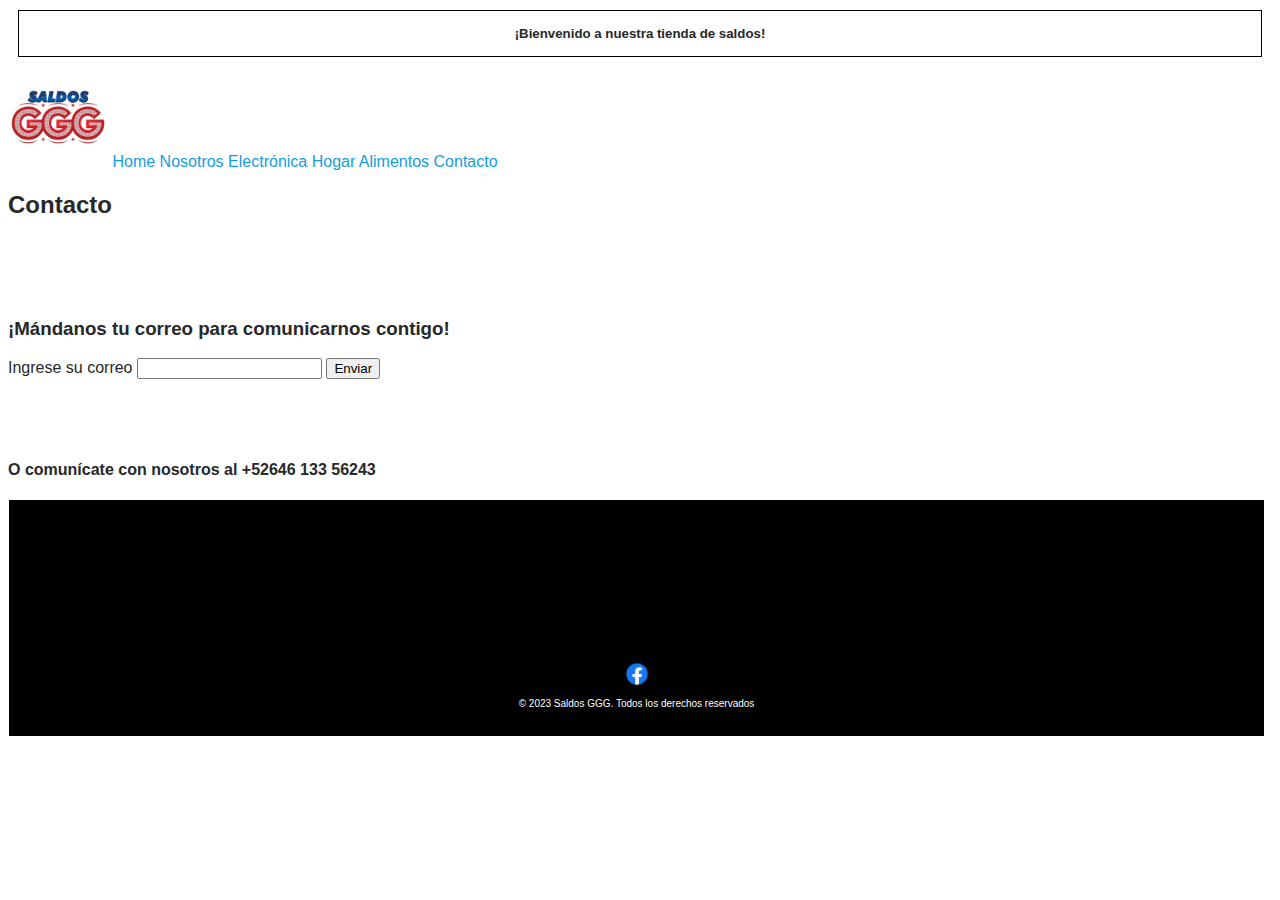
<file: pages/Contacto.html>
<!DOCTYPE html>
<html lang="en">

<head>
    <meta charset="UTF-8">
    <meta name="viewport" content="width=device-width, initial-scale=1.0">
    <link rel="stylesheet" href="../CSS/style.css">
    <title>Contacto</title>
</head>

<body>
    <h5> ¡Bienvenido a nuestra tienda de saldos!</h5>

    <div class="logo">
        <img width="100" src="../images/logo.jpg" alt="Logo de Saldos GGG">
        
        <a href="../index.html">Home</a>
        <a href="../pages/Nosotros.html">Nosotros</a>
        <a href="../pages/Electrónica.html">Electrónica</a>
        <a href="../pages/Hogar.html">Hogar</a>
        <a href="../pages/Alimentos.html">Alimentos</a>
        <a href="../pages/Contacto.html">Contacto</a>

    </div>

    <h2> Contacto </h2>

    <main>
        <section>
            <h3> ¡Mándanos tu correo para comunicarnos contigo! </h3>
            <form action="">

                <label for="email"> Ingrese su correo </label>
                <input type="email">
                <input type="submit" value="Enviar">

            </form>
        </section>
    </main>

    <h4> O comunícate con nosotros al +52646 133 56243 </h4>


    <footer>

        <div class: .encabezado>
            <p> Visítanos en nuestra tienda </p>

            <p> Ubicados en Ensenada, Baja California, México </p>
            <p> Horarios de atención: </p>
            <p>Lunes a Viernes: 10 a.m. - 6 p.m. /
                Sábado y Domingo: 10 a.m. - 5 p.m. </p>

            <div>
                <a href="https://www.facebook.com/saldosgggens">
                    <img width="30" src="../images/logoFacebook.png" alt="Logo Facebook"> </a>
            </div>

            <span> © 2023 Saldos GGG. Todos los derechos reservados </span>
        </div>
    </footer>

</body>

</html>
</file>
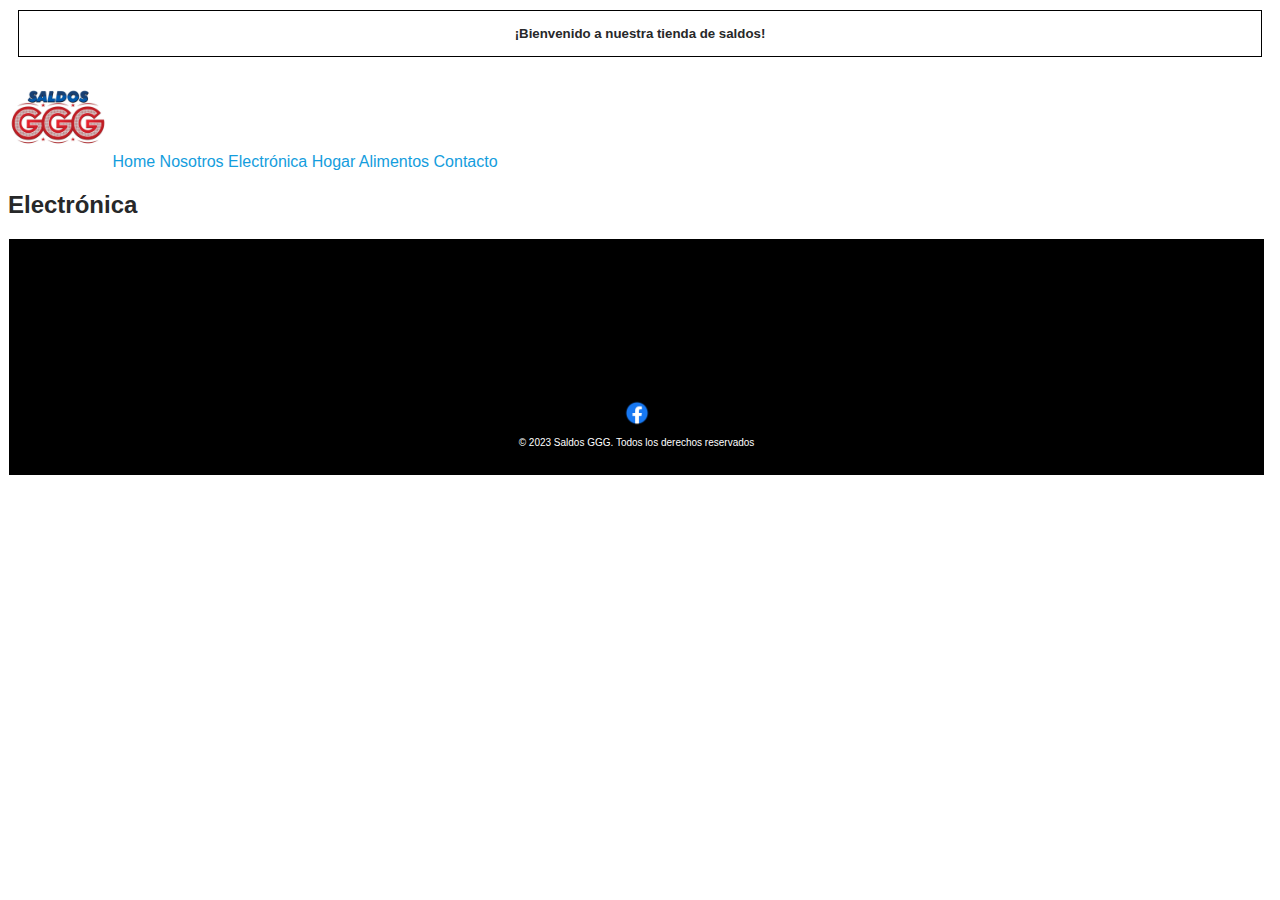
<file: pages/Electrónica.html>
<!DOCTYPE html>
<html lang="en">

<head>
    <meta charset="UTF-8">
    <meta name="viewport" content="width=device-width, initial-scale=1.0">
    <link rel="stylesheet" href="../CSS/style.css">
    <title>Document</title>
</head>

<body>
    <h5> ¡Bienvenido a nuestra tienda de saldos!</h5>
    
    <div class="logo">
        <img width="100" src="../images/logo.jpg" alt="Logo de Saldos GGG">
        
        <a href="../index.html">Home</a>
        <a href="../pages/Nosotros.html">Nosotros</a>
        <a href="../pages/Electrónica.html">Electrónica</a>
        <a href="../pages/Hogar.html">Hogar</a>
        <a href="../pages/Alimentos.html">Alimentos</a>
        <a href="../pages/Contacto.html">Contacto</a>

    </div>

    <h2> Electrónica </h2>


    <footer>

        <div class: .encabezado>
            <p> Visítanos en nuestra tienda </p>

            <p> Ubicados en Ensenada, Baja California, México </p>
            <p> Horarios de atención: </p>
            <p>Lunes a Viernes: 10 a.m. - 6 p.m. /
                Sábado y Domingo: 10 a.m. - 5 p.m. </p>

            <div>
                <a href="https://www.facebook.com/saldosgggens">
                    <img width="30" src="../images/logoFacebook.png" alt="Logo Facebook"> </a>
            </div>

            <span> © 2023 Saldos GGG. Todos los derechos reservados </span>
        </div>
    </footer>
</body>

</html>
</file>
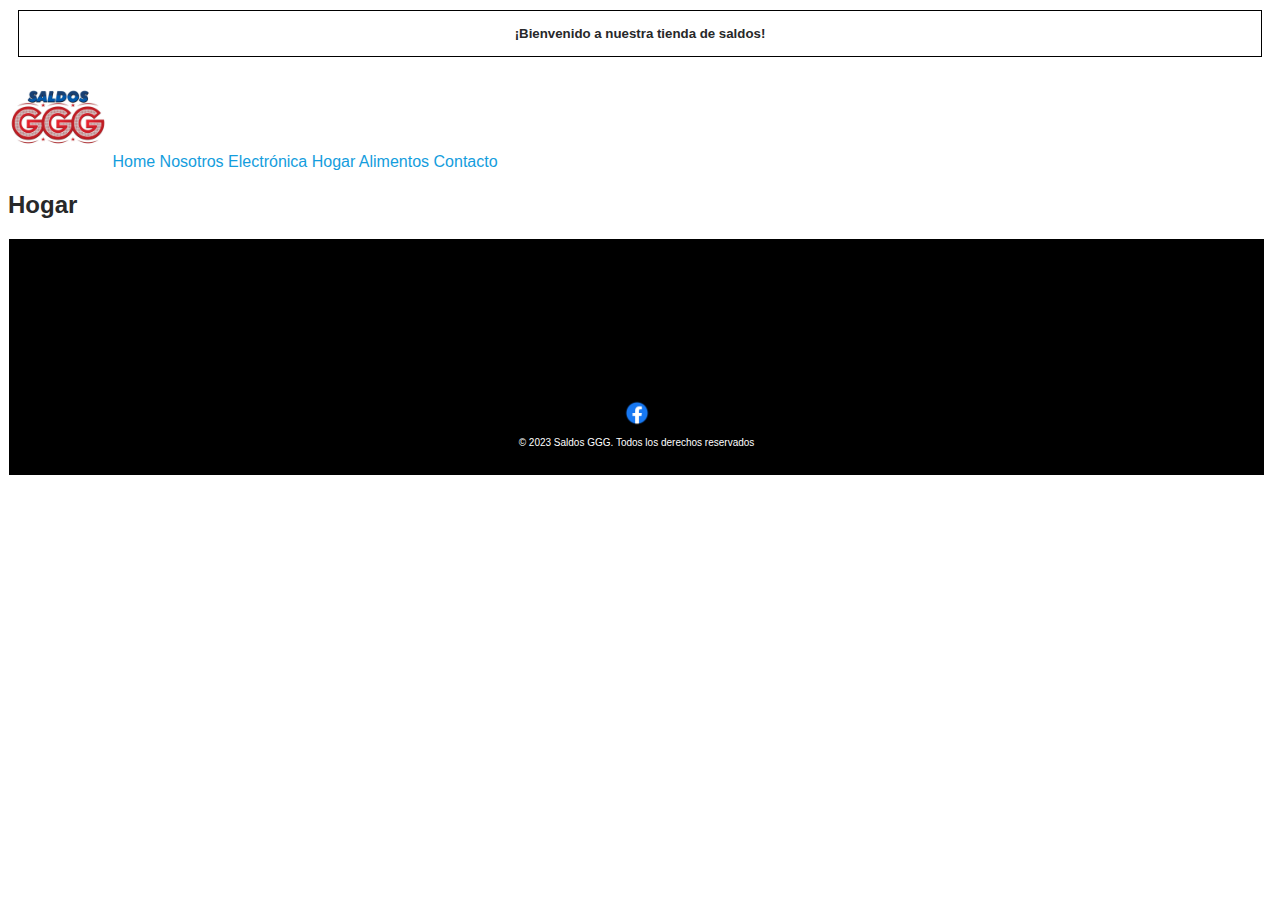
<file: pages/Hogar.html>
<!DOCTYPE html>
<html lang="en">

<head>
    <meta charset="UTF-8">
    <meta name="viewport" content="width=device-width, initial-scale=1.0">
    <link rel="stylesheet" href="../CSS/style.css">
    <title>Preguntas frecuentes</title>
</head>

<body>

    <h5> ¡Bienvenido a nuestra tienda de saldos!</h5>
    
    <div class="logo">
        <img width="100" src="../images/logo.jpg" alt="Logo de Saldos GGG">
        
        <a href="../index.html">Home</a>
        <a href="../pages/Nosotros.html">Nosotros</a>
        <a href="../pages/Electrónica.html">Electrónica</a>
        <a href="../pages/Hogar.html">Hogar</a>
        <a href="../pages/Alimentos.html">Alimentos</a>
        <a href="../pages/Contacto.html">Contacto</a>

    </div>

    <h2> Hogar </h2>


    <footer>

        <div class: .encabezado>
            <p> Visítanos en nuestra tienda </p>

            <p> Ubicados en Ensenada, Baja California, México </p>
            <p> Horarios de atención: </p>
            <p>Lunes a Viernes: 10 a.m. - 6 p.m. /
                Sábado y Domingo: 10 a.m. - 5 p.m. </p>

            <div>
                <a href="https://www.facebook.com/saldosgggens">
                    <img width="30" src="../images/logoFacebook.png" alt="Logo Facebook"> </a>
            </div>

            <span> © 2023 Saldos GGG. Todos los derechos reservados </span>
        </div>
    </footer>
</body>

</html>
</file>
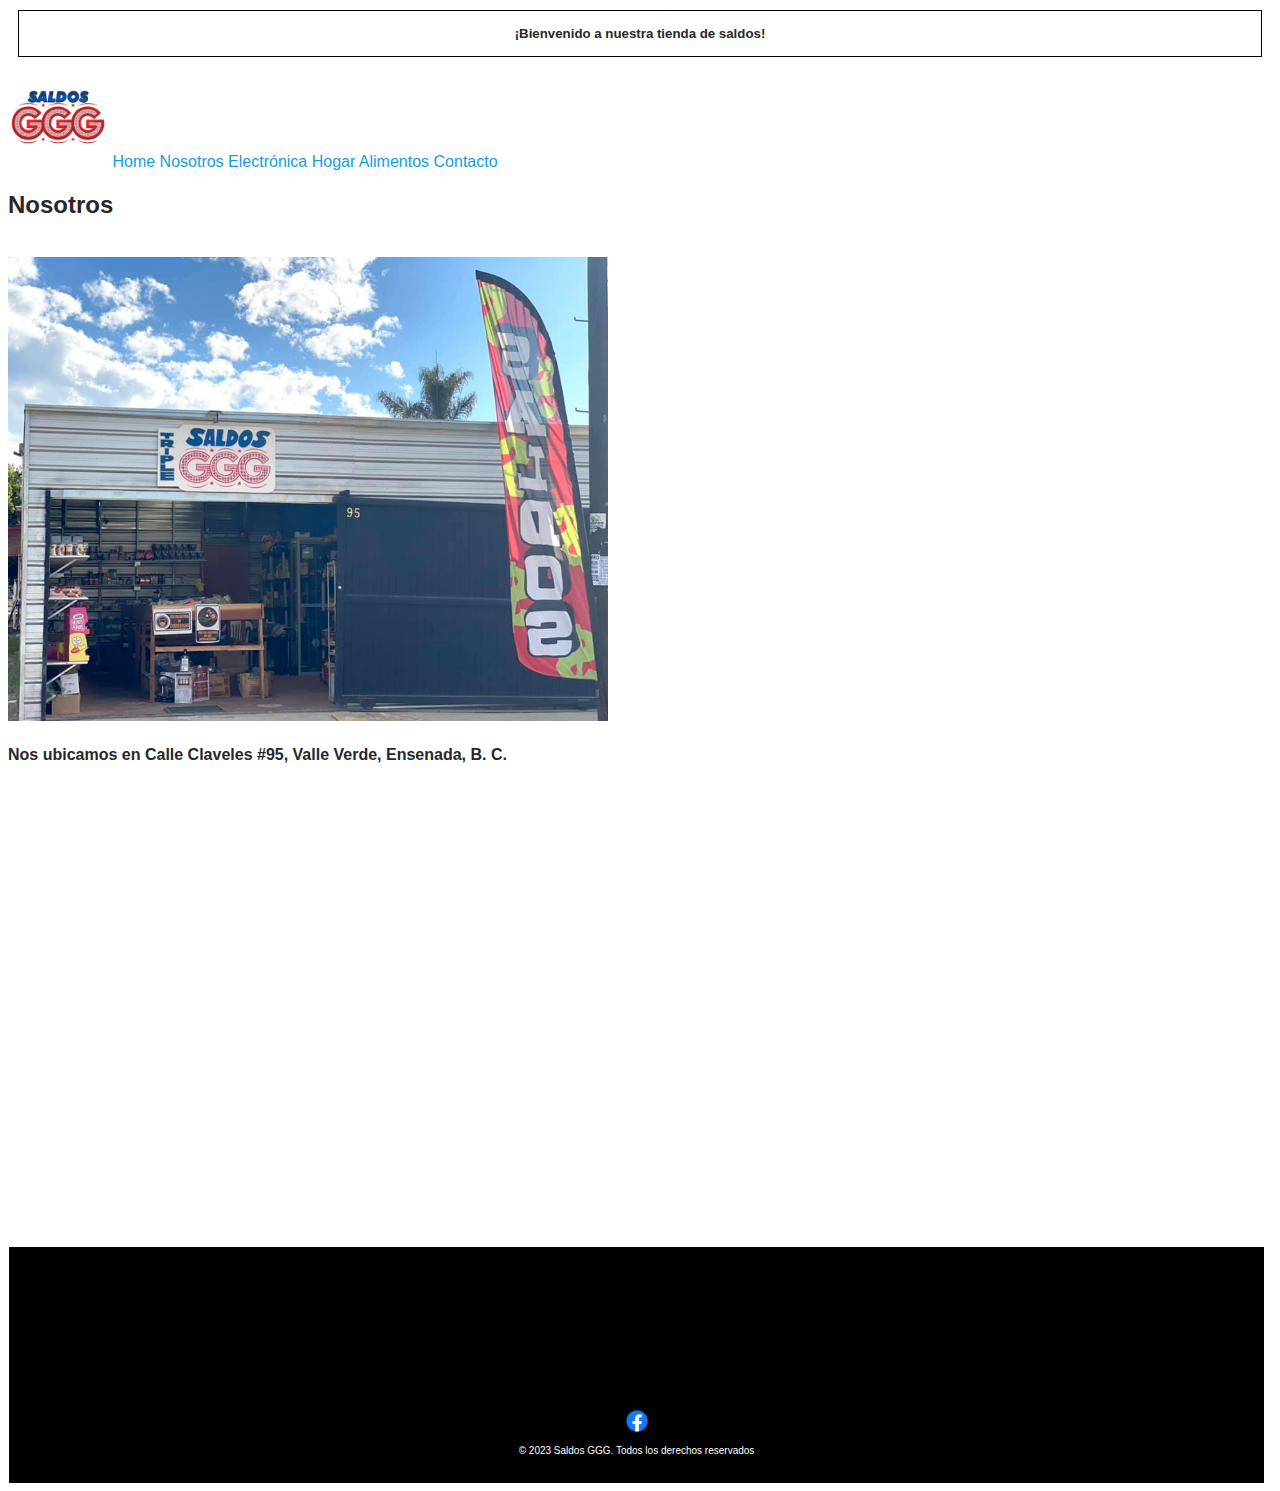
<file: pages/Nosotros.html>
<!DOCTYPE html>
<html lang="en">

<head>
    <meta charset="UTF-8">
    <meta name="viewport" content="width=device-width, initial-scale=1.0">
    <link rel="stylesheet" href="../CSS/style.css">
    <title>Nosotros</title>
</head>

<body>

    <h5> ¡Bienvenido a nuestra tienda de saldos!</h5>

    <div class="logo">
        <img width="100" src="../images/logo.jpg" alt="Logo de Saldos GGG">

        <a href="../index.html">Home</a>
        <a href="../pages/Nosotros.html">Nosotros</a>
        <a href="../pages/Electrónica.html">Electrónica</a>
        <a href="../pages/Hogar.html">Hogar</a>
        <a href="../pages/Alimentos.html">Alimentos</a>
        <a href="../pages/Contacto.html">Contacto</a>

    </div>

    <h2> Nosotros </h2>
    <br>

    <img width="600" src="../images/domicilio.jpg" alt="Ubicados en Calle Claveles #95">
    <h4>Nos ubicamos en Calle Claveles #95, Valle Verde, Ensenada, B. C. </h4>

    <iframe
        src="https://www.google.com/maps/embed?pb=!1m18!1m12!1m3!1d211.74192199725093!2d-116.60681648513548!3d31.88293090192349!2m3!1f0!2f0!3f0!3m2!1i1024!2i768!4f13.1!3m3!1m2!1s0x80d88d7d75576525%3A0xbfe2bbb284410b87!2sClaveles%2095%2C%20Lomas%20de%20Valle%20Verde%2C%2022839%20Ensenada%2C%20B.C.!5e0!3m2!1ses!2smx!4v1693016644404!5m2!1ses!2smx"
        width="600" height="450" style="border:0;" allowfullscreen="" loading="lazy"
        referrerpolicy="no-referrer-when-downgrade"></iframe>


    <footer>

        <div class: .encabezado>
            <p> Visítanos en nuestra tienda </p>

            <p> Ubicados en Ensenada, Baja California, México </p>
            <p> Horarios de atención: </p>
            <p>Lunes a Viernes: 10 a.m. - 6 p.m. /
                Sábado y Domingo: 10 a.m. - 5 p.m. </p>

            <div>
                <a href="https://www.facebook.com/saldosgggens">
                    <img width="30" src="../images/logoFacebook.png" alt="Logo Facebook"> </a>
            </div>

            <span> © 2023 Saldos GGG. Todos los derechos reservados </span>
        </div>
    </footer>

</body>

</html>
</file>
<file: CSS/style.css>
body {
    font-family: "Open Sans", sans-serif;
    color: #272829;
  }
  
  a {
    color: #149ddd;
    text-decoration: none;
  }
  
  a:hover {
    color: #37b3ed;
    text-decoration: none;
  }
  
  h1,
  h2,
  h3,
  h4,
  h5,
  h6 {
    font-family: "Raleway", sans-serif;
  }
  
  /*--------------------------------------------------------------
  # Back to top button
  --------------------------------------------------------------*/
  .back-to-top {
    position: fixed;
    visibility: hidden;
    opacity: 0;
    right: 15px;
    bottom: 15px;
    z-index: 996;
    background: #149ddd;
    width: 40px;
    height: 40px;
    border-radius: 50px;
    transition: all 0.4s;
  }
  
  .back-to-top i {
    font-size: 28px;
    color: #fff;
    line-height: 0;
  }
  
  .back-to-top:hover {
    background: #2eafec;
    color: #fff;
  }
  
  .back-to-top.active {
    visibility: visible;
    opacity: 1;
  }
  
  /*--------------------------------------------------------------
  # Header
  --------------------------------------------------------------*/
  #header {
    position: fixed;
    top: 0;
    left: 0;
    bottom: 0;
    width: 300px;
    transition: all ease-in-out 0.5s;
    z-index: 9997;
    transition: all 0.5s;
    padding: 0 15px;
    background: #040b14;
    overflow-y: auto;
  }
  
  #header .profile img {
    margin: 15px auto;
    display: block;
    width: 120px;
    border: 8px solid #2c2f3f;
  }
  
  #header .profile h1 {
    font-size: 24px;
    margin: 0;
    padding: 0;
    font-weight: 600;
    -moz-text-align-last: center;
    text-align-last: center;
    font-family: "Poppins", sans-serif;
  }
  
  #header .profile h1 a,
  #header .profile h1 a:hover {
    color: #fff;
    text-decoration: none;
  }
  
  #header .profile .social-links a {
    font-size: 18px;
    display: inline-block;
    background: #212431;
    color: #fff;
    line-height: 1;
    padding: 8px 0;
    margin-right: 4px;
    border-radius: 50%;
    text-align: center;
    width: 36px;
    height: 36px;
    transition: 0.3s;
  }
  
  #header .profile .social-links a:hover {
    background: #149ddd;
    color: #fff;
    text-decoration: none;
  }
  
  #main {
    margin-left: 300px;
  }
  
  .container,
  .container-fluid {
    padding-left: 30px;
    padding-right: 30px;
  }
  
  @media (max-width: 1199px) {
    #header {
      left: -300px;
    }
  
    #main {
      margin-left: 0;
    }
  
    .container,
    .container-fluid {
      padding-left: 12px;
      padding-right: 12px;
    }
  }
  
  /*--------------------------------------------------------------
  # Navigation Menu
  --------------------------------------------------------------*/
  /* Desktop Navigation */
  .nav-menu {
    padding: 30px 0 0 0;
  }
  
  .nav-menu * {
    margin: 0;
    padding: 0;
    list-style: none;
  }
  
  .nav-menu>ul>li {
    position: relative;
    white-space: nowrap;
  }
  
  .nav-menu a,
  .nav-menu a:focus {
    display: flex;
    align-items: center;
    color: #a8a9b4;
    padding: 12px 15px;
    margin-bottom: 8px;
    transition: 0.3s;
    font-size: 25px;
  }
  
  .nav-menu a i,
  .nav-menu a:focus i {
    font-size: 24px;
    padding-right: 8px;
    color: #6f7180;
  }
  
  .nav-menu a:hover,
  .nav-menu .active,
  .nav-menu .active:focus,
  .nav-menu li:hover>a {
    text-decoration: none;
    color: #fff;
  }
  
  .nav-menu a:hover i,
  .nav-menu .active i,
  .nav-menu .active:focus i,
  .nav-menu li:hover>a i {
    color: #149ddd;
  }
  
  /* Mobile Navigation */
  .mobile-nav-toggle {
    position: fixed;
    right: 15px;
    top: 15px;
    z-index: 9998;
    border: 0;
    font-size: 24px;
    transition: all 0.4s;
    outline: none !important;
    background-color: #149ddd;
    color: #fff;
    width: 40px;
    height: 40px;
    display: inline-flex;
    align-items: center;
    justify-content: center;
    line-height: 0;
    border-radius: 50px;
    cursor: pointer;
  }
  
  .mobile-nav-active {
    overflow: hidden;
  }
  
  .mobile-nav-active #header {
    left: 0;
  }
  
  /*--------------------------------------------------------------
  # Hero Section
  --------------------------------------------------------------*/
  #hero {
    width: 100%;
    height: 100vh;
    background: url("../img/hero-bg.jpg") top center;
    background-size: cover;
  }
  
  #hero:before {
    content: "";
    background: rgba(5, 13, 24, 0.3);
    position: absolute;
    bottom: 0;
    top: 0;
    left: 0;
    right: 0;
    z-index: 1;
  }
  
  #hero .hero-container {
    position: relative;
    z-index: 2;
    min-width: 300px;
  }
  
  #hero h1 {
    margin: 0 0 10px 0;
    font-size: 64px;
    font-weight: 700;
    line-height: 56px;
    color: #fff;
  }
  
  #hero p {
    color: #fff;
    margin-bottom: 50px;
    font-size: 26px;
    font-family: "Poppins", sans-serif;
  }
  
  #hero p span {
    color: #fff;
    padding-bottom: 4px;
    letter-spacing: 1px;
    border-bottom: 3px solid #149ddd;
  }
  
  @media (min-width: 1024px) {
    #hero {
      background-attachment: fixed;
    }
  }
  
  @media (max-width: 768px) {
    #hero h1 {
      font-size: 28px;
      line-height: 36px;
    }
  
    #hero h2 {
      font-size: 18px;
      line-height: 24px;
      margin-bottom: 30px;
    }
  }
  
  /*--------------------------------------------------------------
  # Sections General
  --------------------------------------------------------------*/
  section {
    padding: 60px 0;
    overflow: hidden;
  }
  
  .section-bg {
    background: #f5f8fd;
  }
  
  .section-title {
    padding-bottom: 30px;
  }
  
  .section-title h2 {
    font-size: 32px;
    font-weight: bold;
    margin-bottom: 20px;
    padding-bottom: 20px;
    position: relative;
    color: #173b6c;
  }
  
  .section-title h2::after {
    content: "";
    position: absolute;
    display: block;
    width: 50px;
    height: 3px;
    background: #149ddd;
    bottom: 0;
    left: 0;
  }
  
  .section-title p {
    margin-bottom: 0;
  }
  
  /*--------------------------------------------------------------
  # About
  --------------------------------------------------------------*/
  .about .content h3 {
    font-weight: 700;
    font-size: 26px;
    color: #173b6c;
  }
  
  .about .content ul {
    list-style: none;
    padding: 0;
  }
  
  .about .content ul li {
    margin-bottom: 20px;
    display: flex;
    align-items: center;
  }
  
  .about .content ul strong {
    margin-right: 10px;
  }
  
  .about .content ul i {
    font-size: 16px;
    margin-right: 5px;
    color: #149ddd;
    line-height: 0;
  }
  
  .about .content p:last-child {
    margin-bottom: 0;
  }
  
  /*--------------------------------------------------------------
  # Facts
  --------------------------------------------------------------*/
  .facts {
    padding-bottom: 30px;
  }
  
  .facts .count-box {
    padding: 30px;
    width: 100%;
  }
  
  .facts .count-box i {
    display: block;
    font-size: 44px;
    color: #149ddd;
    float: left;
    line-height: 0;
  }
  
  .facts .count-box span {
    font-size: 48px;
    line-height: 40px;
    display: block;
    font-weight: 700;
    color: #050d18;
    margin-left: 60px;
  }
  
  .facts .count-box p {
    padding: 15px 0 0 0;
    margin: 0 0 0 60px;
    font-family: "Raleway", sans-serif;
    font-size: 14px;
    color: #122f57;
  }
  
  .facts .count-box a {
    font-weight: 600;
    display: block;
    margin-top: 20px;
    color: #122f57;
    font-size: 15px;
    font-family: "Poppins", sans-serif;
    transition: ease-in-out 0.3s;
  }
  
  .facts .count-box a:hover {
    color: #1f5297;
  }
  
  /*--------------------------------------------------------------
  # Akills
  --------------------------------------------------------------*/
  .skills .progress {
    height: 60px;
    display: block;
    background: none;
    border-radius: 0;
  }
  
  .skills .progress .skill {
    padding: 0;
    margin: 0 0 6px 0;
    text-transform: uppercase;
    display: block;
    font-weight: 600;
    font-family: "Poppins", sans-serif;
    color: #050d18;
  }
  
  .skills .progress .skill .val {
    float: right;
    font-style: normal;
  }
  
  .skills .progress-bar-wrap {
    background: #dce8f8;
    height: 10px;
  }
  
  .skills .progress-bar {
    width: 1px;
    height: 10px;
    transition: 0.9s;
    background-color: #149ddd;
  }
  
  /*--------------------------------------------------------------
  # Resume
  --------------------------------------------------------------*/
  .resume .resume-title {
    font-size: 26px;
    font-weight: 700;
    margin-top: 20px;
    margin-bottom: 20px;
    color: #050d18;
  }
  
  .resume .resume-item {
    padding: 0 0 20px 20px;
    margin-top: -2px;
    border-left: 2px solid #1f5297;
    position: relative;
  }
  
  .resume .resume-item h4 {
    line-height: 18px;
    font-size: 18px;
    font-weight: 600;
    text-transform: uppercase;
    font-family: "Poppins", sans-serif;
    color: #050d18;
    margin-bottom: 10px;
  }
  
  .resume .resume-item h5 {
    font-size: 16px;
    background: #e4edf9;
    padding: 5px 15px;
    display: inline-block;
    font-weight: 600;
    margin-bottom: 10px;
  }
  
  .resume .resume-item ul {
    padding-left: 20px;
  }
  
  .resume .resume-item ul li {
    padding-bottom: 10px;
  }
  
  .resume .resume-item:last-child {
    padding-bottom: 0;
  }
  
  .resume .resume-item::before {
    content: "";
    position: absolute;
    width: 16px;
    height: 16px;
    border-radius: 50px;
    left: -9px;
    top: 0;
    background: #fff;
    border: 2px solid #1f5297;
  }
  
  /*--------------------------------------------------------------
  # Portfolio
  --------------------------------------------------------------*/
  .portfolio .portfolio-item {
    margin-bottom: 30px;
  }
  
  .portfolio #portfolio-flters {
    padding: 0;
    margin: 0 auto 35px auto;
    list-style: none;
    text-align: center;
    background: #fff;
    border-radius: 50px;
    padding: 2px 15px;
  }
  
  .portfolio #portfolio-flters li {
    cursor: pointer;
    display: inline-block;
    padding: 10px 15px 8px 15px;
    font-size: 14px;
    font-weight: 600;
    line-height: 1;
    text-transform: uppercase;
    color: #272829;
    margin-bottom: 5px;
    transition: all 0.3s ease-in-out;
  }
  
  .portfolio #portfolio-flters li:hover,
  .portfolio #portfolio-flters li.filter-active {
    color: #149ddd;
  }
  
  .portfolio #portfolio-flters li:last-child {
    margin-right: 0;
  }
  
  .portfolio .portfolio-wrap {
    transition: 0.3s;
    position: relative;
    overflow: hidden;
    z-index: 1;
  }
  
  .portfolio .portfolio-wrap::before {
    content: "";
    background: rgba(255, 255, 255, 0.5);
    position: absolute;
    left: 0;
    right: 0;
    top: 0;
    bottom: 0;
    transition: all ease-in-out 0.3s;
    z-index: 2;
    opacity: 0;
  }
  
  .portfolio .portfolio-wrap .portfolio-links {
    opacity: 1;
    left: 0;
    right: 0;
    bottom: -60px;
    z-index: 3;
    position: absolute;
    transition: all ease-in-out 0.3s;
    display: flex;
    justify-content: center;
  }
  
  .portfolio .portfolio-wrap .portfolio-links a {
    color: #fff;
    font-size: 28px;
    text-align: center;
    background: rgba(20, 157, 221, 0.75);
    transition: 0.3s;
    width: 50%;
  }
  
  .portfolio .portfolio-wrap .portfolio-links a:hover {
    background: rgba(20, 157, 221, 0.95);
  }
  
  .portfolio .portfolio-wrap .portfolio-links a+a {
    border-left: 1px solid #37b3ed;
  }
  
  .portfolio .portfolio-wrap:hover::before {
    top: 0;
    left: 0;
    right: 0;
    bottom: 0;
    opacity: 1;
  }
  
  .portfolio .portfolio-wrap:hover .portfolio-links {
    opacity: 1;
    bottom: 0;
  }
  
  /*--------------------------------------------------------------
  # Portfolio Details
  --------------------------------------------------------------*/
  .portfolio-details {
    padding-top: 40px;
  }
  
  .portfolio-details .portfolio-details-slider img {
    width: 100%;
  }
  
  .portfolio-details .portfolio-details-slider .swiper-pagination {
    margin-top: 20px;
    position: relative;
  }
  
  .portfolio-details .portfolio-details-slider .swiper-pagination .swiper-pagination-bullet {
    width: 12px;
    height: 12px;
    background-color: #fff;
    opacity: 1;
    border: 1px solid #149ddd;
  }
  
  .portfolio-details .portfolio-details-slider .swiper-pagination .swiper-pagination-bullet-active {
    background-color: #149ddd;
  }
  
  .portfolio-details .portfolio-info {
    padding: 30px;
    box-shadow: 0px 0 30px rgba(5, 13, 24, 0.08);
  }
  
  .portfolio-details .portfolio-info h3 {
    font-size: 22px;
    font-weight: 700;
    margin-bottom: 20px;
    padding-bottom: 20px;
    border-bottom: 1px solid #eee;
  }
  
  .portfolio-details .portfolio-info ul {
    list-style: none;
    padding: 0;
    font-size: 15px;
  }
  
  .portfolio-details .portfolio-info ul li+li {
    margin-top: 10px;
  }
  
  .portfolio-details .portfolio-description {
    padding-top: 30px;
  }
  
  .portfolio-details .portfolio-description h2 {
    font-size: 26px;
    font-weight: 700;
    margin-bottom: 20px;
  }
  
  .portfolio-details .portfolio-description p {
    padding: 0;
  }
  
  /*--------------------------------------------------------------
  # Services
  --------------------------------------------------------------*/
  .services .icon-box {
    margin-bottom: 20px;
  }
  
  .services .icon {
    float: left;
    display: flex;
    align-items: center;
    justify-content: center;
    width: 54px;
    height: 54px;
    background: #149ddd;
    border-radius: 50%;
    transition: 0.5s;
    border: 1px solid #149ddd;
  }
  
  .services .icon i {
    color: #fff;
    font-size: 24px;
    line-height: 0;
  }
  
  .services .icon-box:hover .icon {
    background: #fff;
  }
  
  .services .icon-box:hover .icon i {
    color: #149ddd;
  }
  
  .services .title {
    margin-left: 80px;
    font-weight: 700;
    margin-bottom: 15px;
    font-size: 18px;
  }
  
  .services .title a {
    color: #343a40;
  }
  
  .services .title a:hover {
    color: #149ddd;
  }
  
  .services .description {
    margin-left: 80px;
    line-height: 24px;
    font-size: 14px;
  }
  
  /*--------------------------------------------------------------
  # Testimonials
  --------------------------------------------------------------*/
  .testimonials .testimonials-carousel,
  .testimonials .testimonials-slider {
    overflow: hidden;
  }
  
  .testimonials .testimonial-item {
    box-sizing: content-box;
    text-align: center;
    min-height: 320px;
  }
  
  .testimonials .testimonial-item .testimonial-img {
    width: 90px;
    border-radius: 50%;
    margin: 0 auto;
  }
  
  .testimonials .testimonial-item h3 {
    font-size: 18px;
    font-weight: bold;
    margin: 10px 0 5px 0;
    color: #111;
  }
  
  .testimonials .testimonial-item h4 {
    font-size: 14px;
    color: #999;
    margin: 0;
  }
  
  .testimonials .testimonial-item .quote-icon-left,
  .testimonials .testimonial-item .quote-icon-right {
    color: #c3e8fa;
    font-size: 26px;
  }
  
  .testimonials .testimonial-item .quote-icon-left {
    display: inline-block;
    left: -5px;
    position: relative;
  }
  
  .testimonials .testimonial-item .quote-icon-right {
    display: inline-block;
    right: -5px;
    position: relative;
    top: 10px;
  }
  
  .testimonials .testimonial-item p {
    font-style: italic;
    margin: 0 15px 15px 15px;
    padding: 20px;
    background: #fff;
    position: relative;
    margin-bottom: 35px;
    border-radius: 6px;
    box-shadow: 0px 2px 15px rgba(0, 0, 0, 0.1);
  }
  
  .testimonials .testimonial-item p::after {
    content: "";
    width: 0;
    height: 0;
    border-top: 20px solid #fff;
    border-right: 20px solid transparent;
    border-left: 20px solid transparent;
    position: absolute;
    bottom: -20px;
    left: calc(50% - 20px);
  }
  
  .testimonials .swiper-pagination {
    margin-top: 20px;
    position: relative;
  }
  
  .testimonials .swiper-pagination .swiper-pagination-bullet {
    width: 12px;
    height: 12px;
    background-color: #fff;
    opacity: 1;
    border: 1px solid #149ddd;
  }
  
  .testimonials .swiper-pagination .swiper-pagination-bullet-active {
    background-color: #149ddd;
  }
  
  /*--------------------------------------------------------------
  # Contact
  --------------------------------------------------------------*/
  .contact {
    padding-bottom: 130px;
  }
  
  .contact .info {
    padding: 30px;
    background: #fff;
    width: 100%;
    box-shadow: 0 0 24px 0 rgba(0, 0, 0, 0.12);
  }
  
  .contact .info i {
    font-size: 20px;
    color: #149ddd;
    float: left;
    width: 44px;
    height: 44px;
    background: #dff3fc;
    display: flex;
    justify-content: center;
    align-items: center;
    border-radius: 50px;
    transition: all 0.3s ease-in-out;
  }
  
  .contact .info h4 {
    padding: 0 0 0 60px;
    font-size: 22px;
    font-weight: 600;
    margin-bottom: 5px;
    color: #050d18;
  }
  
  .contact .info p {
    padding: 0 0 10px 60px;
    margin-bottom: 20px;
    font-size: 14px;
    color: #173b6c;
  }
  
  .contact .info .email p {
    padding-top: 5px;
  }
  
  .contact .info .social-links {
    padding-left: 60px;
  }
  
  .contact .info .social-links a {
    font-size: 10px;
    display: inline-block;
    background: #333;
    color: #fff;
    line-height: 1;
    padding: 8px 0;
    border-radius: 50%;
    text-align: center;
    width: 36px;
    height: 36px;
    transition: 0.3s;
    margin-right: 10px;
  }
  
  .contact .info .social-links a:hover {
    background: #149ddd;
    color: #fff;
  }
  
  .contact .info .email:hover i,
  .contact .info .address:hover i,
  .contact .info .phone:hover i {
    background: #149ddd;
    color: #fff;
  }
  
  .contact .php-email-form {
    width: 100%;
    padding: 30px;
    background: #fff;
    box-shadow: 0 0 24px 0 rgba(0, 0, 0, 0.12);
  }
  
  .contact .php-email-form .form-group {
    padding-bottom: 8px;
  }
  
  .contact .php-email-form .validate {
    display: none;
    color: red;
    margin: 0 0 15px 0;
    font-weight: 400;
    font-size: 13px;
  }
  
  .contact .php-email-form .error-message {
    display: none;
    color: #fff;
    background: #ed3c0d;
    text-align: left;
    padding: 15px;
    font-weight: 600;
  }
  
  .contact .php-email-form .error-message br+br {
    margin-top: 25px;
  }
  
  .contact .php-email-form .sent-message {
    display: none;
    color: #fff;
    background: #18d26e;
    text-align: center;
    padding: 15px;
    font-weight: 600;
  }
  
  .contact .php-email-form .loading {
    display: none;
    background: #fff;
    text-align: center;
    padding: 15px;
  }
  
  .contact .php-email-form .loading:before {
    content: "";
    display: inline-block;
    border-radius: 50%;
    width: 24px;
    height: 24px;
    margin: 0 10px -6px 0;
    border: 3px solid #18d26e;
    border-top-color: #eee;
    animation: animate-loading 1s linear infinite;
  }
  
  .contact .php-email-form .form-group {
    margin-bottom: 15px;
  }
  
  .contact .php-email-form label {
    padding-bottom: 8px;
  }
  
  .contact .php-email-form input,
  .contact .php-email-form textarea {
    border-radius: 0;
    box-shadow: none;
    font-size: 14px;
  }
  
  .contact .php-email-form input {
    height: 44px;
  }
  
  .contact .php-email-form textarea {
    padding: 10px 15px;
  }
  
  .contact .php-email-form button[type=submit] {
    background: #149ddd;
    border: 0;
    padding: 10px 24px;
    color: #fff;
    transition: 0.4s;
    border-radius: 4px;
  }
  
  .contact .php-email-form button[type=submit]:hover {
    background: #37b3ed;
  }
  
  @keyframes animate-loading {
    0% {
      transform: rotate(0deg);
    }
  
    100% {
      transform: rotate(360deg);
    }
  }
  
  /*--------------------------------------------------------------
  # Breadcrumbs
  --------------------------------------------------------------*/
  .breadcrumbs {
    padding: 20px 0;
    background: #f9f9f9;
  }
  
  .breadcrumbs h2 {
    font-size: 26px;
    font-weight: 300;
  }
  
  .breadcrumbs ol {
    display: flex;
    flex-wrap: wrap;
    list-style: none;
    padding: 0;
    margin: 0;
    font-size: 15px;
  }
  
  .breadcrumbs ol li+li {
    padding-left: 10px;
  }
  
  .breadcrumbs ol li+li::before {
    display: inline-block;
    padding-right: 10px;
    color: #0e2442;
    content: "/";
  }
  
  @media (max-width: 768px) {
    .breadcrumbs .d-flex {
      display: block !important;
    }
  
    .breadcrumbs ol {
      display: block;
    }
  
    .breadcrumbs ol li {
      display: inline-block;
    }
  }
  
  /*--------------------------------------------------------------
  # Footer
  --------------------------------------------------------------*/
  #footer {
    padding: 15px;
    color: #f4f6fd;
    font-size: 14px;
    position: fixed;
    left: 0;
    bottom: 0;
    width: 300px;
    z-index: 9999;
    background: #040b14;
  }
  
  #footer .copyright {
    text-align: center;
  }
  
  #footer .credits {
    padding-top: 5px;
    text-align: center;
    font-size: 13px;
    color: #eaebf0;
  }
  
  @media (max-width: 1199px) {
    #footer {
      position: static;
      width: auto;
      padding-right: 20px 15px;
    }
  }
  



p {
    font-size: 14px;
    color: black;
}


h5 {
    text-align: center;
}

table,
th,
td {
    border: 1px solid white;
    border-collapse: collapse;
    border-radius: 8px;
    display: inline-table;
    font-size: 12px;
    text-align: center;
}

th {
    background-color: #040b14;
    display: inline-block;
    width: 150px;
    height: 50px;
    color: #a8a9b4;
    text-align: center;
}

td {
    background-color: #040b14;
    display: inline-block;
    width: 150px;
    height: 100px;
    color: #a8a9b4;
    text-align: center;
}

body {
    background-color: E7CBCB;
    font-family:'Segoe UI', Tahoma, Geneva, Verdana, sans-serif;
}

footer {
    background-color:black;
    text-align: center;
    color: white;
    margin: 8px;
    margin-left: 1px;
    padding: 25px;
}

span {
    font-size: 10px;
    font-family: sans-serif;
    text-align: center;
}


@media (max-width: 800px) {
    .main {
        width: 50%;
    }

    .ul {
        width: 50%
    }

    .encabezado {
        width: 100%;
    }
}

@media (max-width: 600px) {
    .main {
        width: 100%;
    }


    .ul {
        width: 100%
    }

    .encabezado {
        width: 100%;
    }
}

h5{ 
    border:1px solid black;
    margin: 10px;
    padding: 15px; 
}
</file>
